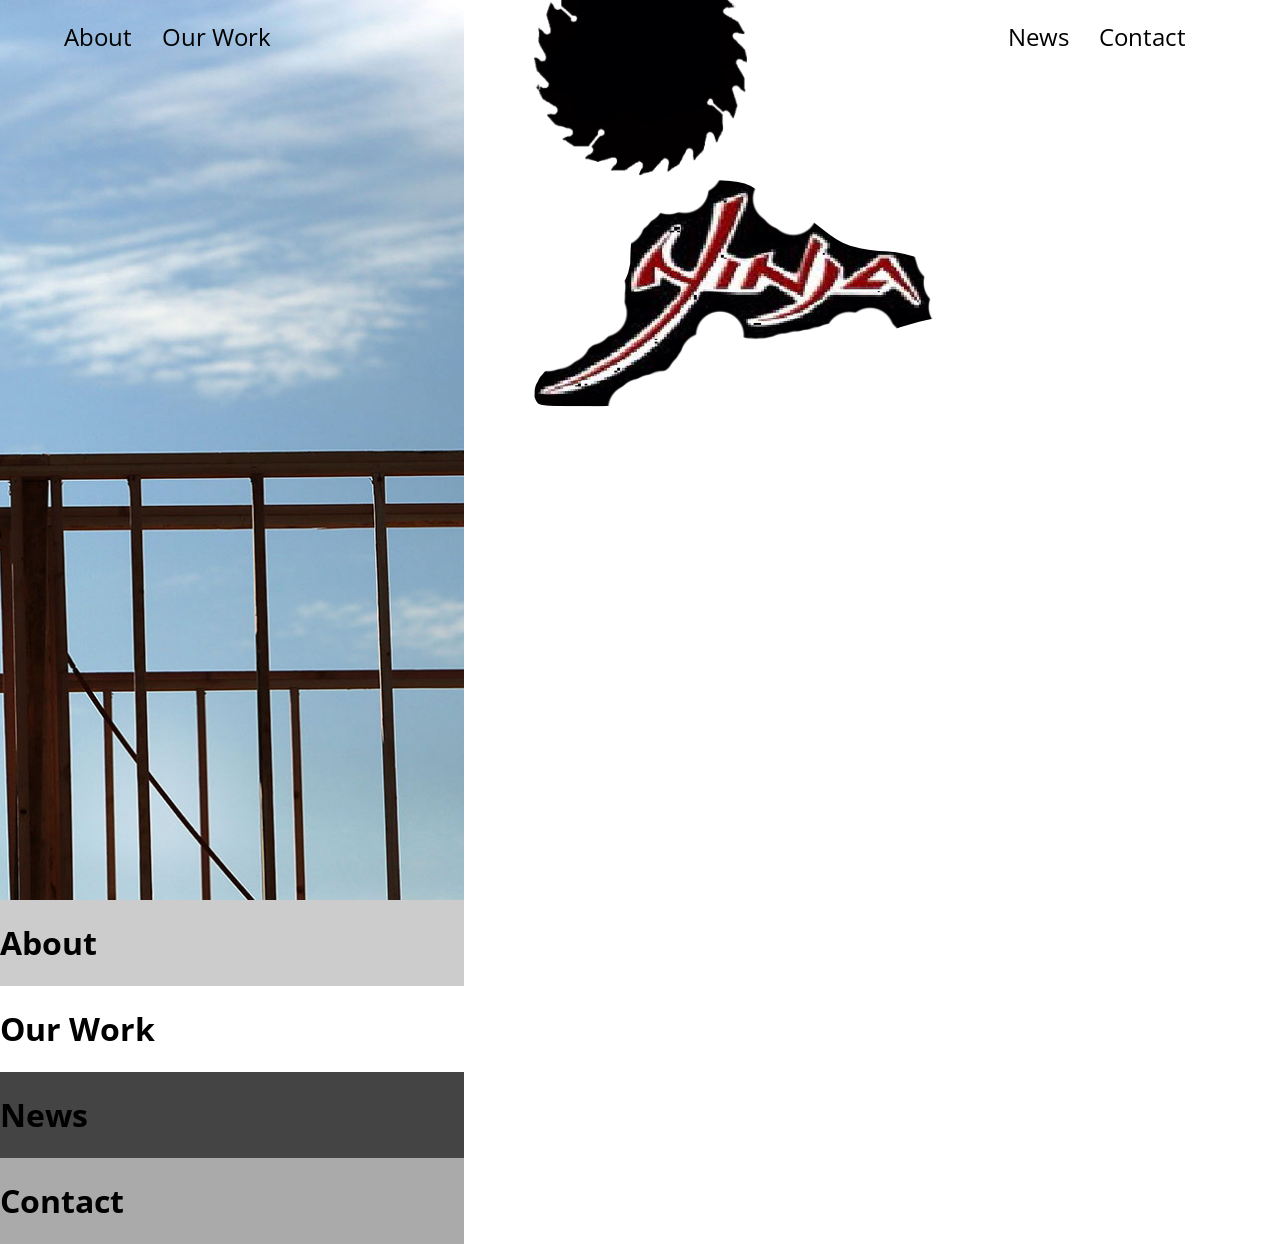
<file: index.html>
<!DOCTYPE html>

<html>
  
  <head>
    
    <meta charset="utf-8">
    <!--<meta name="viewport" content="width=device-width, user-scalable=no">-->
    
    <!-- Google Web Font - Open Sans -->
    <link href='http://fonts.googleapis.com/css?family=Open+Sans:400,600' rel='stylesheet' type='text/css'>
    <!-- jQuery from Google CDN -->
    <script src="http://ajax.googleapis.com/ajax/libs/jquery/2.1.1/jquery.min.js"></script>
    
    <!-- Style Sheets -->
    <link href='css/main.css' rel='stylesheet' />
    
    <!-- JavaScripts -->
    <script src='javascript/windowSizes.js'></script>
    
  </head>
  
  <body>
    
    <div id='wrapper'>
    
      <div id='logo'>
        <img id='saw' src='img/Saw_only.png' />
        <img id='ninja' src='img/Saw_ninja.png' />
      </div>
      
      <div id='header'>
        <ul id='leftList'>
          <li onclick='goToAbout();'>About</li>
          <li onclick='goToOurWork();'>Our Work</li>
        </ul>
        <ul id='rightList'>
          <li onclick='goToNews();'>News</li>
          <li onclick='goToContact();'>Contact</li>
        </ul>
      </div>
      
      <div id='topImage' >
        <!-- TO DO get image from Jake for here -->
      </div>
      
      <div id='aboutSection' >
        <h1>About</h1>
      </div>
      
      <div id='ourWorkSection' >
        <h1>Our Work</h1>
      </div>
      
      <div id='newsSection' >
        <h1>News</h1>
      </div>
      
      <div id='contactSection' >
        <h1>Contact</h1>
      </div>
      
    </div> <!-- END wrapper -->
  </body>
  
</html>
</file>
<file: css/main.css>
/* Boiler Plate */
html, body{
  font-family: "Open Sans", helvetica, serif;
}

#wrapper{
  position: absolute;
  top: 0;
  left: 0;
  z-index: -9999;
}

/* Saw Logo */
#logo{
  position: absolute;
  top: -50px;
  width: 213px;
  height: 213px;
  margin-left: auto;
  margin-right: auto;
}

#saw{
  position: relative;
  max-width: 213px;
  z-index: 10;
  -webkit-animation: spin 5s 1 linear;
  -moz-animation: spin 5s 1 linear;
}

@-webkit-keyframes spin{
  0% {-webkit-transform: rotat(0deg);}
  100% {-webkit-transform: rotate(360deg);}
}
@-moz-keyframes spin{
  0% {-moz-transform: rotat(0deg);}
  100% {-moz-transform: rotate(360deg);}
}

#allTextOnly{
  position: relative;
  top: -160px;
  left: 44px;
  max-width: 130px;
  z-index:11;
}

#ninjaOnly{
  position: fixed;
  top: 7px;
  width: 20%;
  margin-left: -10%;
  left: 50%;
  z-index: 8;
}

#ninjaOnly img{
  cursor: pointer;
}


/* Header Menu */
#fakeHeader{
  position: fixed;
  top: 0;
  left: 0;
  width: 100%;
  height: 80px;
  background-color: #DDD;
  opacity: 0;
  overflow: hidden;
  z-index: 6;
}

#header{
  position: fixed;
  top: 0;
  left: 0;
  width: 100%;
  height: 80px;
  overflow: hidden;
  z-index: 6;
}

#header ul#leftList{
  position: relative;
  list-style: none;
  float: left;
  left: 5%;
  margin:0;
  margin-top: 20px;
  padding:0;
}

#header ul#rightList{
  position: relative;
  list-style: none;
  float: right;
  right: 5%;
  margin:0;
  margin-top: 20px;
  padding:0;
}


#header ul li{
 float: left;
 display: block;
 margin-right: 30px;
 font-size: 1.5em;
 cursor: pointer;
}

/* Top Image */

#topImage{
  position: relative;
  float: left;
  background-image: url(../img/topImage2.jpg);
  width: 100%;
  background-position: center;
  background-repeat: no-repeat;
  background-size: cover;
  top: 0;
  left: 0;
  background-color: #BBB;
  z-index: 5;
}

#aboutSection{
  /*position: relative;*/
  float: left;
  width: 100%;
  left: 0;
  background-color: #CCC;
  z-index: 5;
}

#ourWorkSection{
  float: left;
  width: 100%;
  left: 0;
  background-color: #FFF;
  z-index: 5;
}

#newsSection{
  float: left;
  width: 100%;
  left: 0;
  background-color: #444;
  z-index: 5;
}

#contactSection{
  float: left;
  width: 100%;
  left: 0;
  background-color: #AAA;
  z-index: 5; 
}

/*About Section*/
#aboutSection{
}

#jakeAbout{
  float: left;
  margin-left: 20%;
  /*border: thin solid black;*/
  width: 25%;
}

#nickAbout{
  float: right;
  margin-right: 20%;
  /*border: thin solid black;*/
  width: 25%;
}

#jakeAboutPicture{
  width: 272px;
  margin-left: auto;
  margin-right: auto;
  height: 328px;
  border-radius: 10px;
  background-image: url('../img/jakePhoto.png');
  background-repeat: no-repeat;
  background-position: top left;
}

#nickAboutPicture{
  width: 272px;
  margin-left: auto;
  margin-right: auto;
  height: 328px;
  border-radius: 10px;
  background-image: url('../img/jakePhoto.png');
  background-repeat: no-repeat;
  background-position: top left;
}

#jakeAboutPicture:hover, #nickAboutPicture:hover{ 
  background-position: bottom left; 
}

#aboutText{
  float: left;
  margin-left: 20%;
  margin-right: 20%;
  font-weight: bold;
}

/* Our Work Section */
#workSection{
  
}


#workSlideShow{
  width: 80%;
  border: none;
  margin-left: auto;
  margin-right: auto;
}

.ourWorkText{
  margin-left: 15%;
  margin-right: 15%;
  font-weight: bold;
}

/* Contact Us Form */
#contactForm{
  position: relative;
  margin-left: 15%;
  margin-top: 70px;
}

#leftForm{
  float: left;
}

#rightForm{
  float: left;
  margin-left: 20px;
  
}

#bottomForm{
  float: left;
  margin-left: 20px;
  margin-top: 20px;
}

#contactForm label{
  font-size: 1.1em;
}

#contactForm input[type='text']{
  font-size: 2em;
}

#contactForm input[type='file'], #contactForm input[type='submit']{
  font-size: 1.2em;
}

#contactForm textarea{
  font-size: 1.2em;
  height: 182px;
  width: 300px;
}

#contactText{
  float: left;
  margin-top: 30px;
  margin-left:20%;
  margin-right:20%;
  font-weight: bold;
}

#jakeJoke{
  position: fixed;
  background-image: url('../img/ponch.jpg');
  width: 400px;
  height: 573px;
  top: 20px;
  left: 20px;
  z-index: 12345;
}

#jakeJoke2{
  position: fixed;
  background-image: url('../img/ponch.jpg');
  width: 400px;
  height: 573px;
  top: 20px;
  left: 700px;
  z-index: 12346;
}

#jakeJoke3{
  position: fixed;
  background-image: url('../img/ponch.jpg');
  width: 400px;
  height: 573px;
  top: 20px;
  left: 350px;
  z-index: 12347;
}

#nickJoke{
  position: fixed;
  background-image: url('../img/nickJoke1.jpg');
  width: 400px;
  height: 549px;
  top: 20px;
  left: 20px;
  z-index: 12345;
}

#nickJoke2{
  position: fixed;
  background-image: url('../img/nickJoke2.jpg');
  width: 400px;
  height: 536px;
  top: 20px;
  left: 700px;
  z-index: 12346;
}

#nickJoke3{
  position: fixed;
  background-image: url('../img/nickJoke3.jpg');
  width: 400px;
  height: 433px;
  top: 20px;
  left: 350px;
  z-index: 12347;
}



/*************/
/*Mobile CSS*/
/*768px and above will be desktop all else will be mobile*/

/* Mobile ----------- */
@media (max-width : 768px) {
  /*#saw{
    width: 100px;
    height: 100px;
  }*/
 #wapper{
   width: 100%;
 }
 
 #header{
   display: none;
 }
 #fakeHeader{
   display: none;
 }
 #logo{
   
 }
 #ninjaOnly{
   display: none;
 }
 
 
 
 /*About Section*/
#aboutSection{
   width: 100%;
   margin-left: 0;
}

#jakeAbout{
  float: left;
  display: block;
  margin-left: 0;
  margin-right: 0;
  /*border: thin solid black;*/
  width: 25%;
}

#nickAbout{
  float: left;
  display: block;
  margin-left: 0;
  margin-right: 0;
  /*border: thin solid black;*/
  width: 25%;
}

#jakeAboutPicture{
  width: 272px;
  /*margin-left: auto;
  margin-right: auto; */
  height: 328px;
  margin: 0;
  border-radius: 10px;
  background-image: url('../img/jakePhoto.png');
  background-repeat: no-repeat;
  background-position: top left;
}

#nickAboutPicture{
  width: 272px;
  /*margin-left: auto;
  margin-right: auto; */
  height: 328px;
  margin: 0;
  border-radius: 10px;
  background-image: url('../img/jakePhoto.png');
  background-repeat: no-repeat;
  background-position: top left;
}

#jakeAboutPicture:hover, #nickAboutPicture:hover{ 
  background-position: bottom left; 
}

#aboutText{
  float: left;
  margin-left: 20%;
  margin-right: 20%;
  font-weight: bold;
}

/* Contact Us Section */

#contactSection{
  margin-left: 0;
}

#contactForm{
  margin-left: 10px;
}

#rightForm{
  margin-left: 0;
}

#rightForm textarea{
  width: 329px;
}


 
} /* End Mobile Media Query */
</file>
